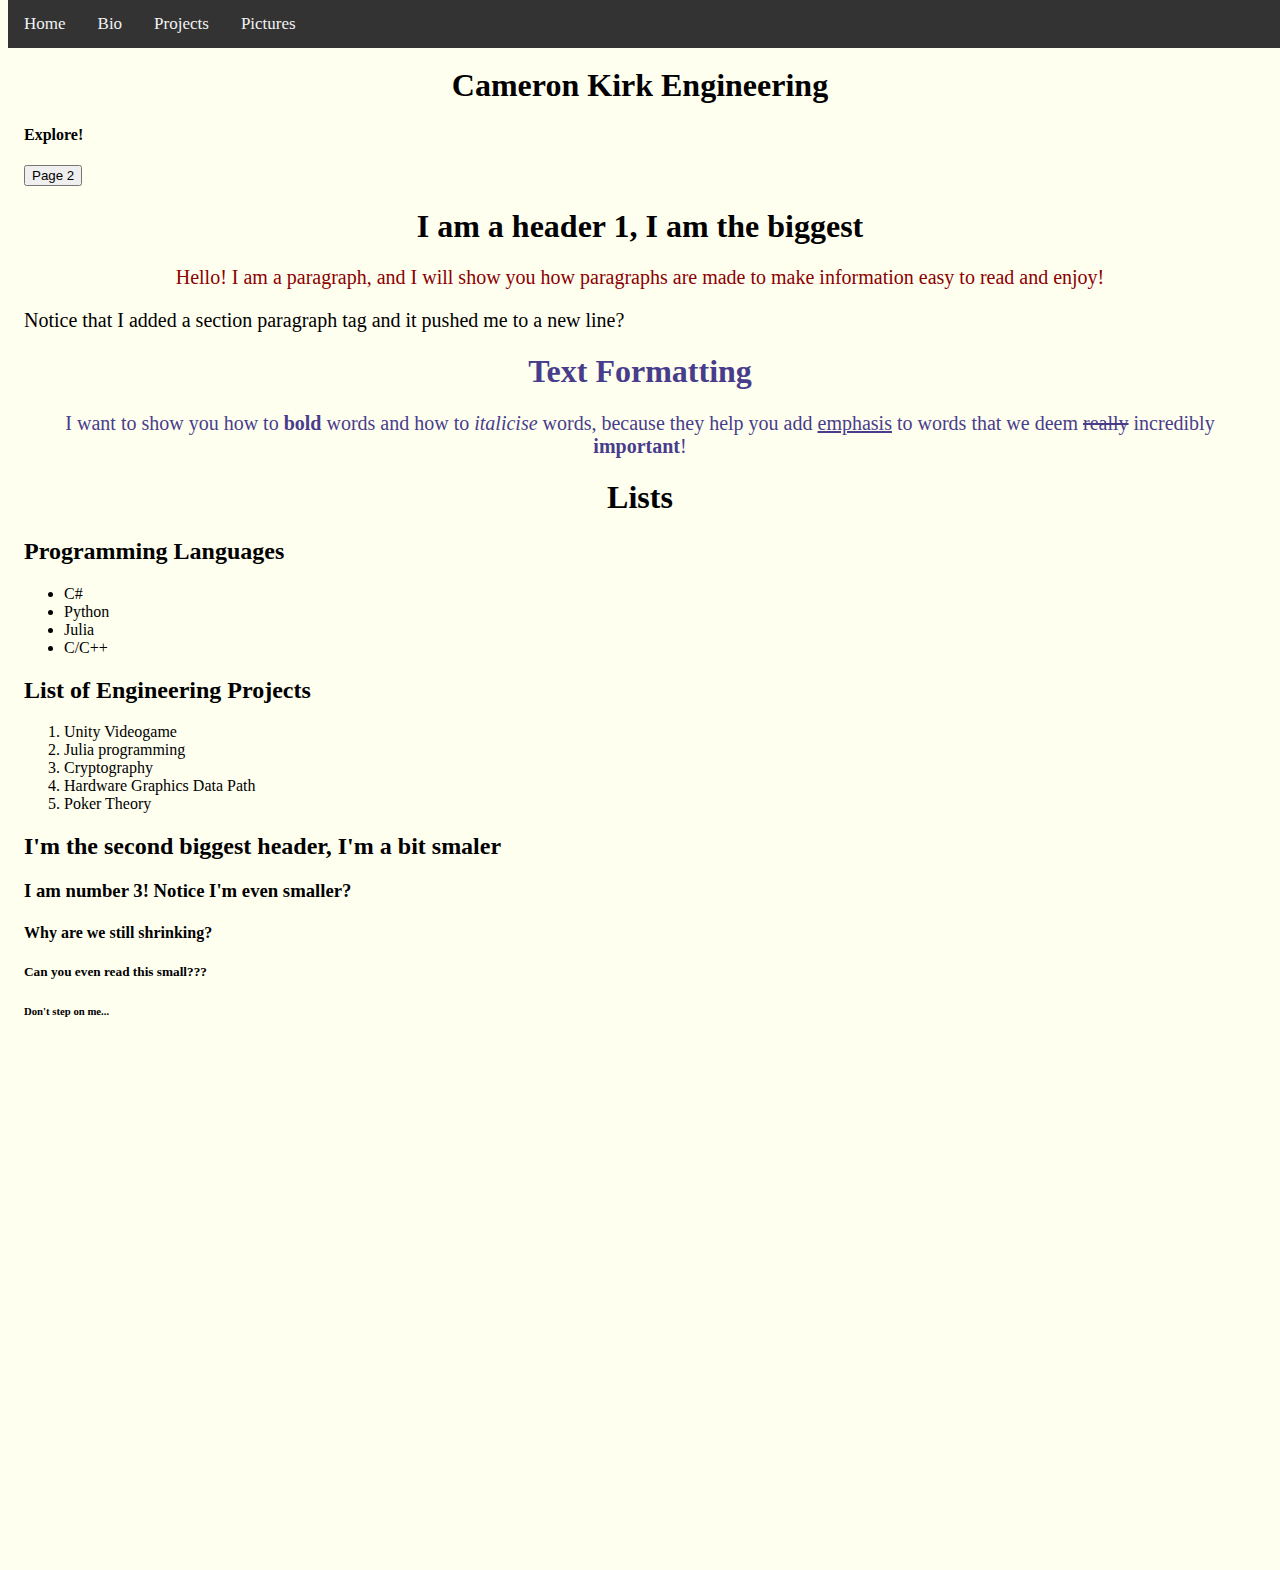
<file: index.html>
<!DOCTYPE html>
<html>
    <head>
        <link rel="stylesheet" type="text/css" href="stylesheet/stylesheet.css">
        <meta charset="utf-8">
        <title>Cameron Kirk Engineering</title>
    </head>
    <body>
        <div class="navbar">
            <a href="index.html">Home</a>
            <a href="bio.html">Bio</a>
            <a href="projects.html">Projects</a>
            <a href="pictures.html">Pictures</a>
        </div>

        <div  class="main">
        <h1>Cameron Kirk Engineering</h1>
        <h4>Explore!</h4>
        <a href="newpage.html"><button>Page 2</button></a>
        <h1>I am a header 1, I am the biggest</h1>
        <p id="para1">
            Hello! I am a paragraph, and I will show you how paragraphs are
            made to make information easy to read and enjoy!
        </p>
        <p>Notice that I added a section paragraph tag 
            and it pushed me to a new line?</p>

        <h1 class="center">Text Formatting</h1>
        <p class="center">I want to show you how to <b>bold</b> 
            words and how to <i>italicise</i>
            words, because they help you add <u>emphasis</u>
            to words that we deem <del>really</del>
            incredibly <b>important</b>!
        </p>
        <h1>Lists</h1>

        <h2>Programming Languages</h2>
        <ul>
            <li>C#</li>
            <li>Python</li>
            <li>Julia</li>
            <li>C/C++</li>
        </ul>

        <h2>List of Engineering Projects</h2>

            <ol>
                <li>Unity Videogame</li>
                <li>Julia programming</li>
                <li>Cryptography</li>
                <li>Hardware Graphics Data Path</li>
                <li>Poker Theory</li>                
            </ol>
        
        

        <h2>I'm the second biggest header, I'm a bit smaler</h2>
        <h3>I am number 3! Notice I'm even smaller?</h3>
        <h4>Why are we still shrinking?</h4>
        <h5>Can you even read this small???</h5>
        <h6>Don't step on me...</h6>
    </div>
    </body>
</html>
</file>
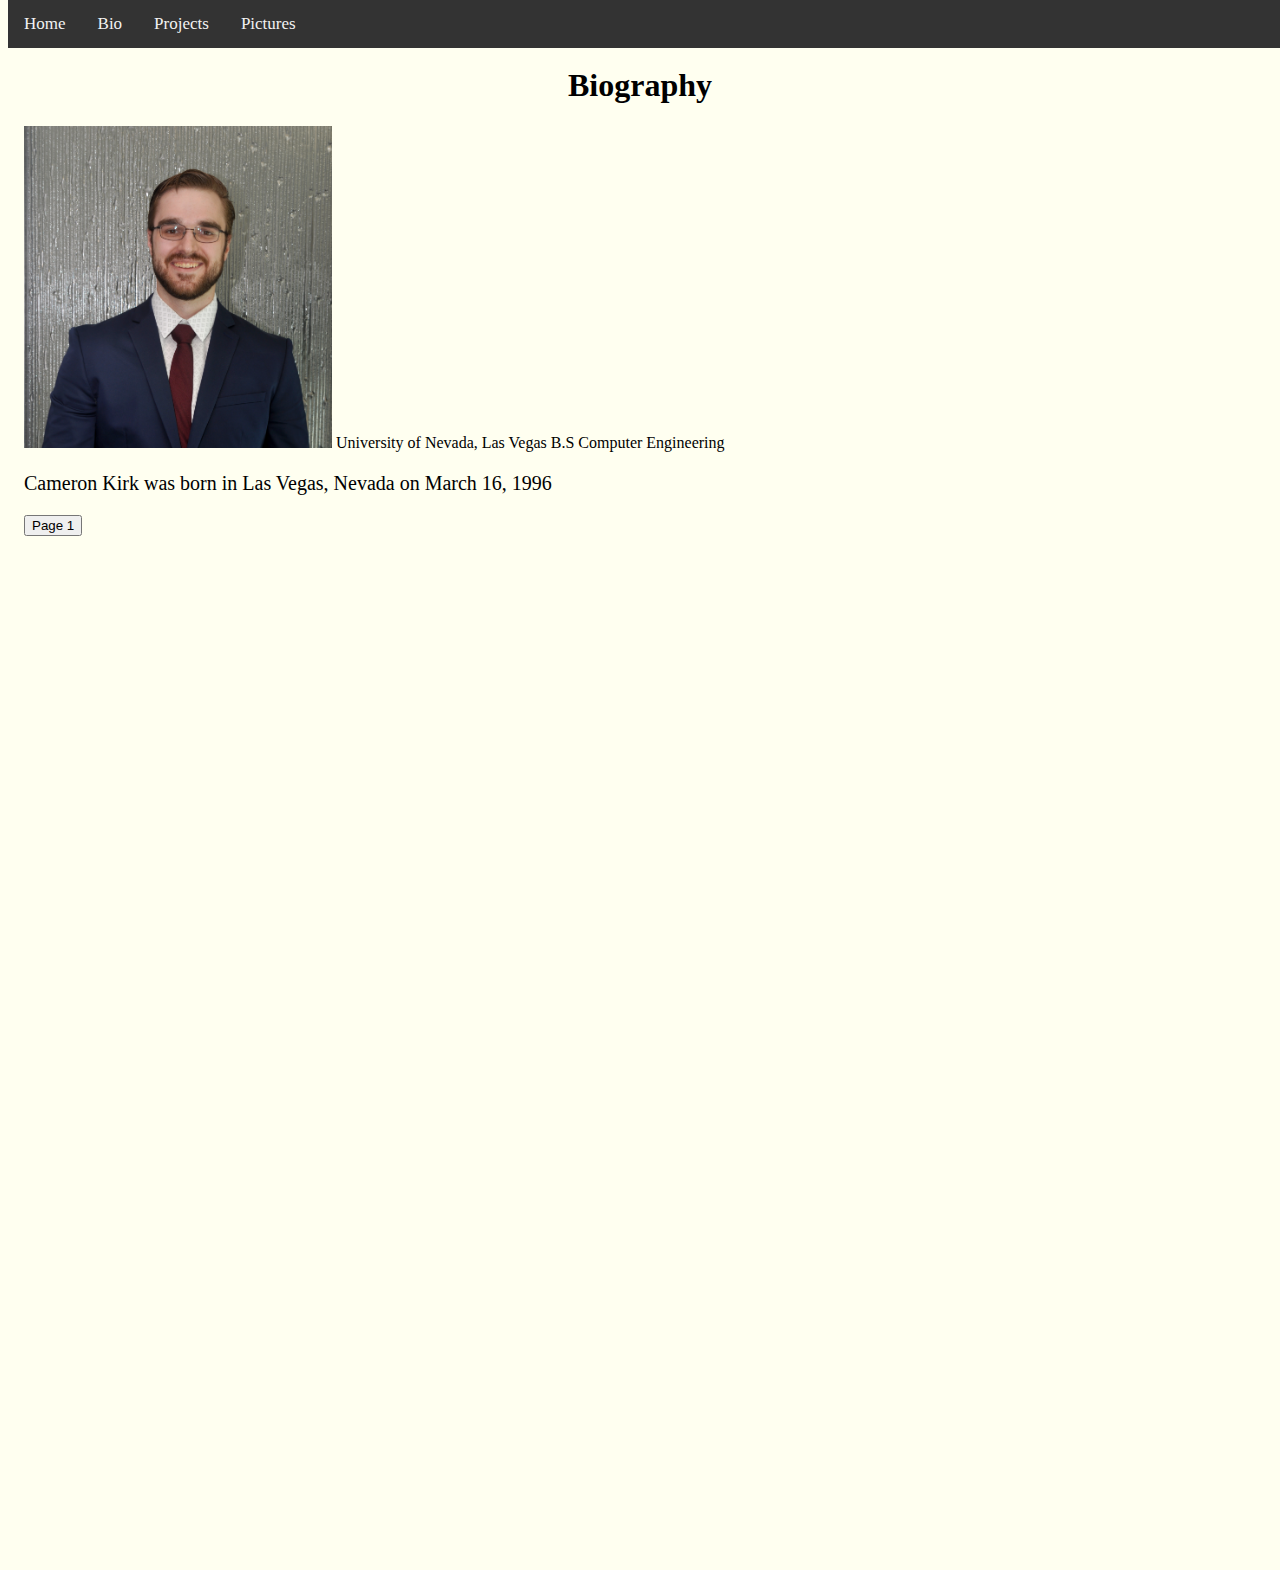
<file: bio.html>
<!DOCTYPE html>
<html>
    <head>
        <meta charset="utf-8">
        <title>Biography - Cameron Kirk Engineering</title>
        <link rel="stylesheet" type="text/css" href="stylesheet/stylesheet.css">
    </head>
    <body>
        <div class="navbar">
            <a href="index.html">Home</a>
            <a href="bio.html">Bio</a>
            <a href="projects.html">Projects</a>
            <a href="pictures.html">Pictures</a>
        </div>

        <div class="main">
            <h1>Biography</h1>
            <img src="images/CameronKirk.jpg" width="25%">
            University of Nevada, Las Vegas B.S Computer Engineering
            <p>Cameron Kirk was born in Las Vegas, Nevada on March 16, 1996</p>
            <a href="index.html"><button>Page 1</button></a>
        </div>
    </body>
</html>
</file>
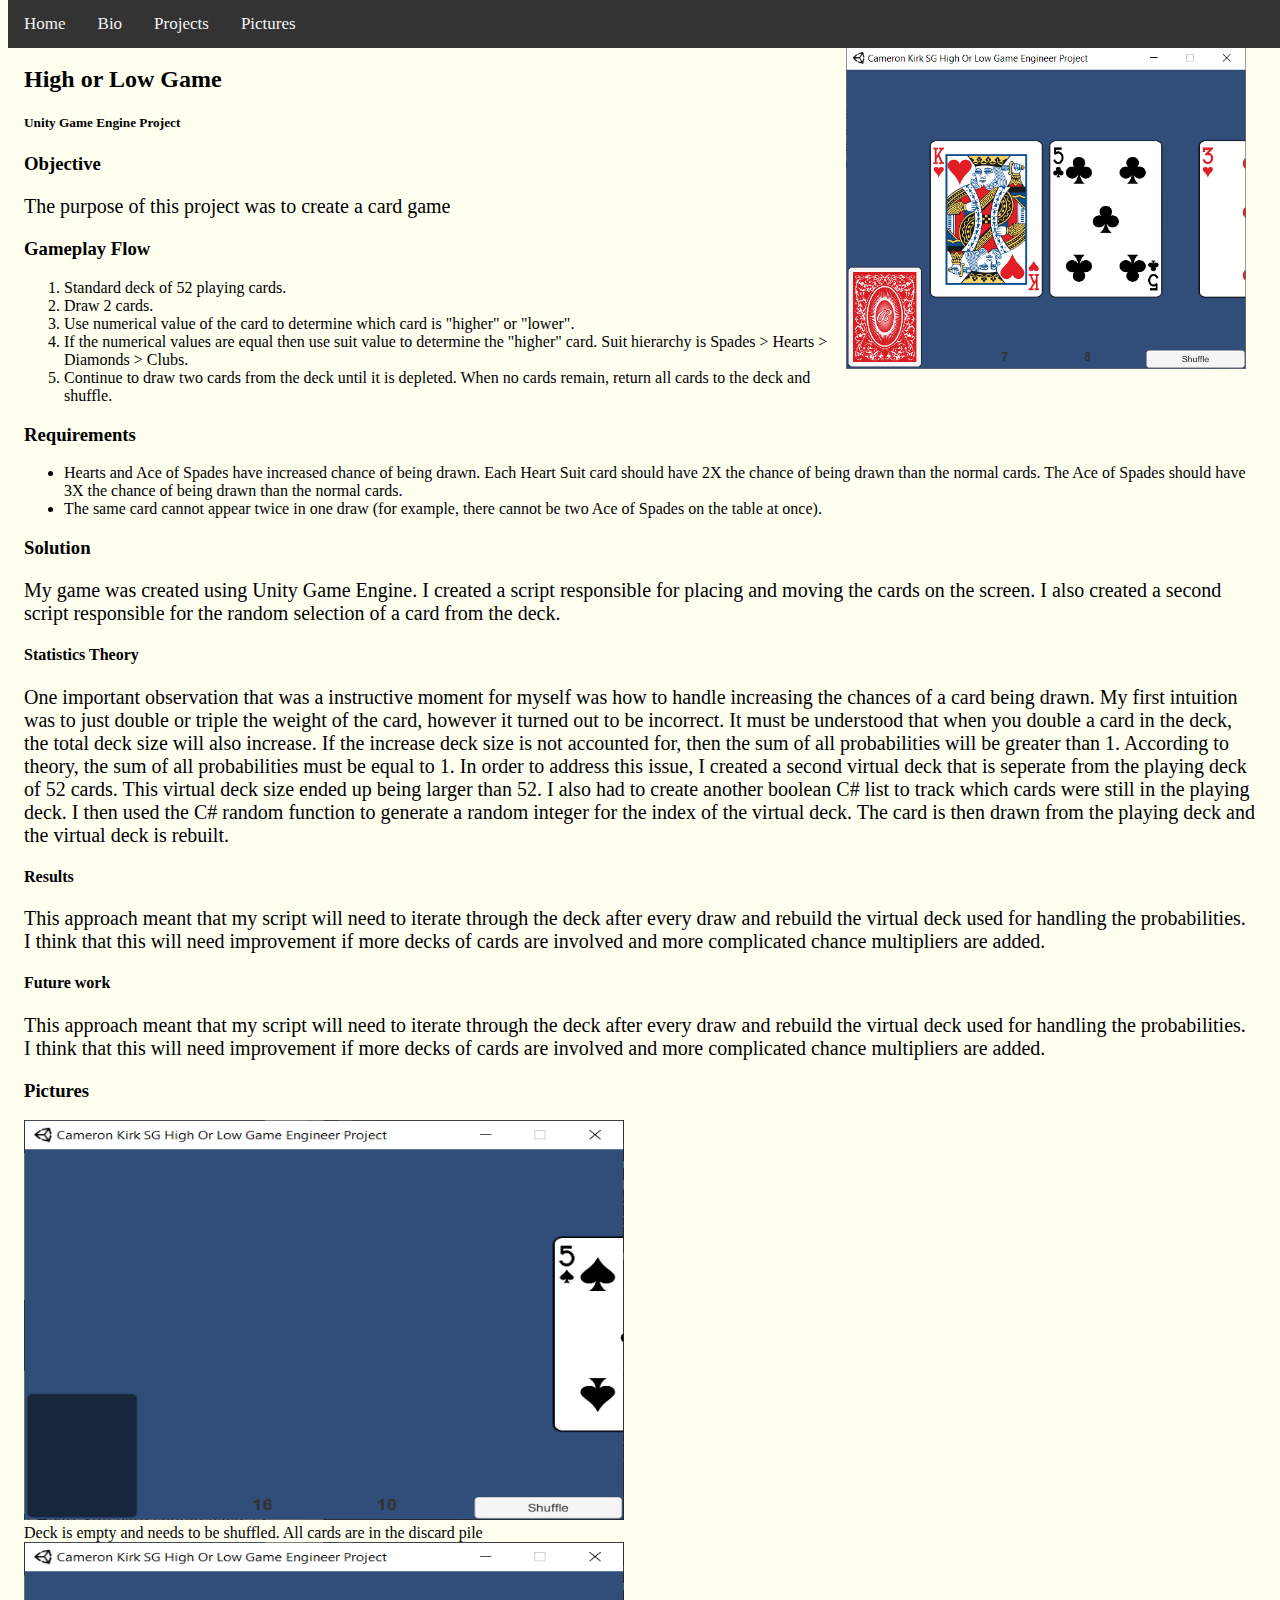
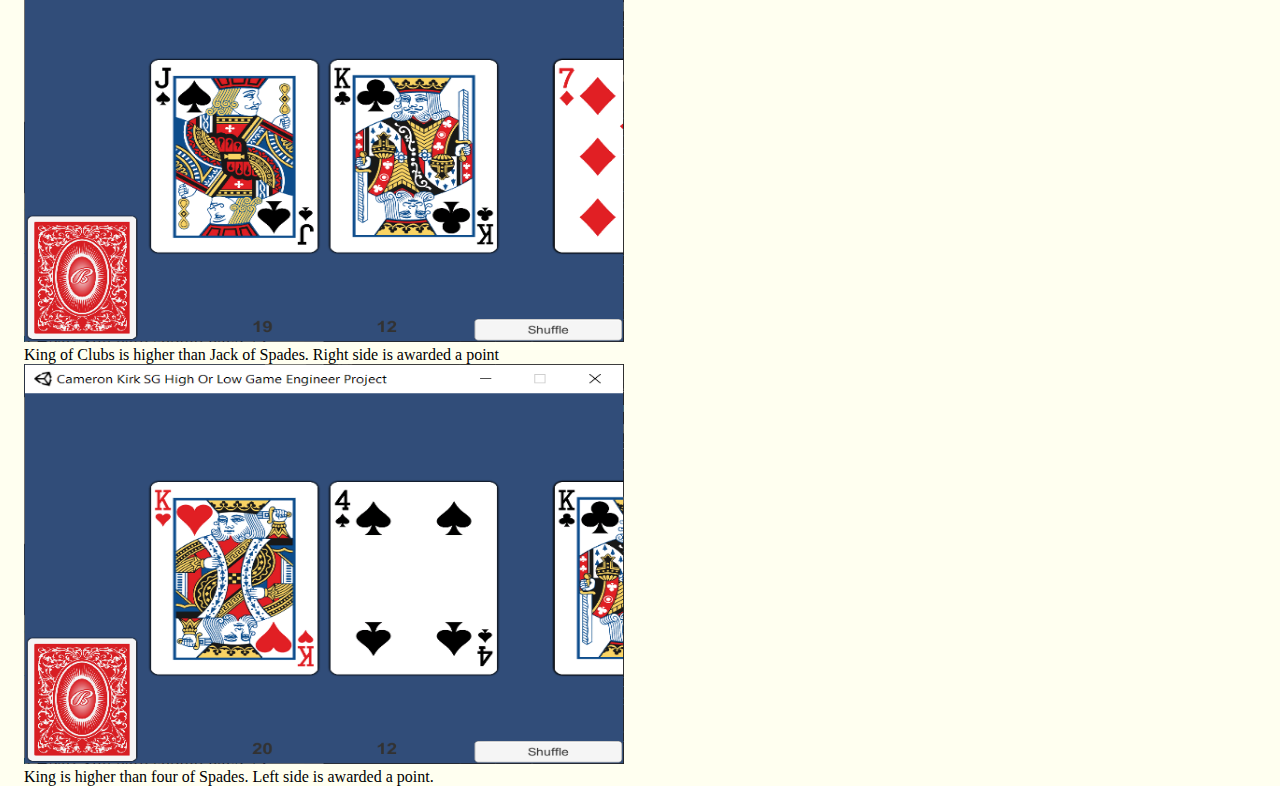
<file: high_or_low.html>
<!DOCTYPE html>
<html>
    <head>
        <meta charset="utf-8">
        <title>Projects - Cameron Kirk Engineering</title>
        <link rel="stylesheet" type="text/css" href="stylesheet/stylesheet.css">
    </head>
    <body>
        <div class="navbar">
            <a href="index.html">Home</a>
            <a href="bio.html">Bio</a>
            <a href="projects.html">Projects</a>
            <a href="pictures.html">Pictures</a>
        </div>

        <div class="main">
            <img src="images/Projects/highorlow1.PNG" width=400px align="right" hspace="10">
            <h2>High or Low Game</h2>
            <h5>Unity Game Engine Project</h5>
            <h3>Objective</h3>
            <p>The purpose of this project was to create a card game</p>
            <h3>Gameplay Flow</h3>
            <ol>
                <li>Standard deck of 52 playing cards.</li>
                <li>Draw 2 cards.</li>
                <li>Use numerical value of the card to determine
                    which card is "higher" or "lower".
                </li>
                <li>If the numerical values are equal then use suit value
                    to determine the "higher" card.
                    Suit hierarchy is Spades > Hearts > Diamonds > Clubs.
                </li>
                <li>Continue to draw two cards from the deck until it is depleted.
                    When no cards remain, return all cards to the deck and shuffle.
                </li>                
            </ol>
            <h3>Requirements</h3>
                <ul>
                    <li>Hearts and Ace of Spades have increased chance 
                        of being drawn. Each Heart Suit card should have
                        2X the chance of being drawn than the normal cards.
                        The Ace of Spades should have 3X the chance of being drawn
                        than the normal cards.
                    </li>
                    <li>The same card cannot appear twice in one draw (for example,
                        there cannot be two Ace of Spades on the table at once).
                    </li>
                </ul>
            <h3>Solution</h3>
            <p>My game was created using Unity Game Engine. 
                I created a script responsible for placing and moving the cards on the screen.
                I also created a second script responsible for the random selection of a card from
                the deck.
            </p>

            <h4>Statistics Theory</h4>

            <p>One important observation that was a instructive moment for
                myself was how to handle increasing the chances of a card 
                being drawn. My first intuition was to just double or triple 
                the weight of the card, however it turned out to be incorrect.
                It must be understood that when you double a card in the deck,
                the total deck size will also increase. If the increase deck size
                is not accounted for, then the sum of all probabilities will be 
                greater than 1. According to theory, the sum of all probabilities
                must be equal to 1. In order to address this issue, I created a
                second virtual deck that is seperate from the playing deck of
                52 cards. This virtual deck size ended up being larger than 52.
                I also had to create another boolean C# list to track which cards 
                were still in the playing deck. I then used the C# random function
                to generate a random integer for the index of the virtual deck.
                The card is then drawn from the playing deck and the virtual deck
                is rebuilt.
            </p>
            <h4>Results</h4>
            <p>This approach meant that my script will need
                to iterate through the deck after every draw and rebuild
                the virtual deck used for handling the probabilities.
                I think that this will need improvement if more decks of
                cards are involved and more complicated chance multipliers
                are added.
            </p>
            
            <h4>Future work</h4>
            <p>This approach meant that my script will need
                to iterate through the deck after every draw and rebuild
                the virtual deck used for handling the probabilities.
                I think that this will need improvement if more decks of
                cards are involved and more complicated chance multipliers
                are added.
            </p>


            <h3>Pictures</h3>
            <div class="gallery">
                <a target="_blank" href="images/Projects/highorlow2.PNG"   >
                    <img src="images/Projects/highorlow2.PNG" alt="Cinque Terre" width="600" height="400">
                </a>
                <div class="desc">Deck is empty and needs to be shuffled. All cards are in the discard pile</div>
            </div>
            <div class="gallery">
                <a target="_blank" href="images/Projects/highorlow3.PNG"   >
                    <img src="images/Projects/highorlow3.PNG" alt="Cinque Terre" width="600" height="400">
                </a>
                <div class="desc">King of Clubs is higher than Jack of Spades.
                    Right side is awarded a point</div>
            </div>
            <div class="gallery">
                <a target="_blank" href="images/Projects/highorlow4.PNG"   >
                    <img src="images/Projects/highorlow4.PNG" alt="Cinque Terre" width="600" height="400">
                </a>
                <div class="desc">King is higher than four of Spades. Left side is awarded a point.</div>
            </div>
            
        </div>
    </body>
</html>
</file>
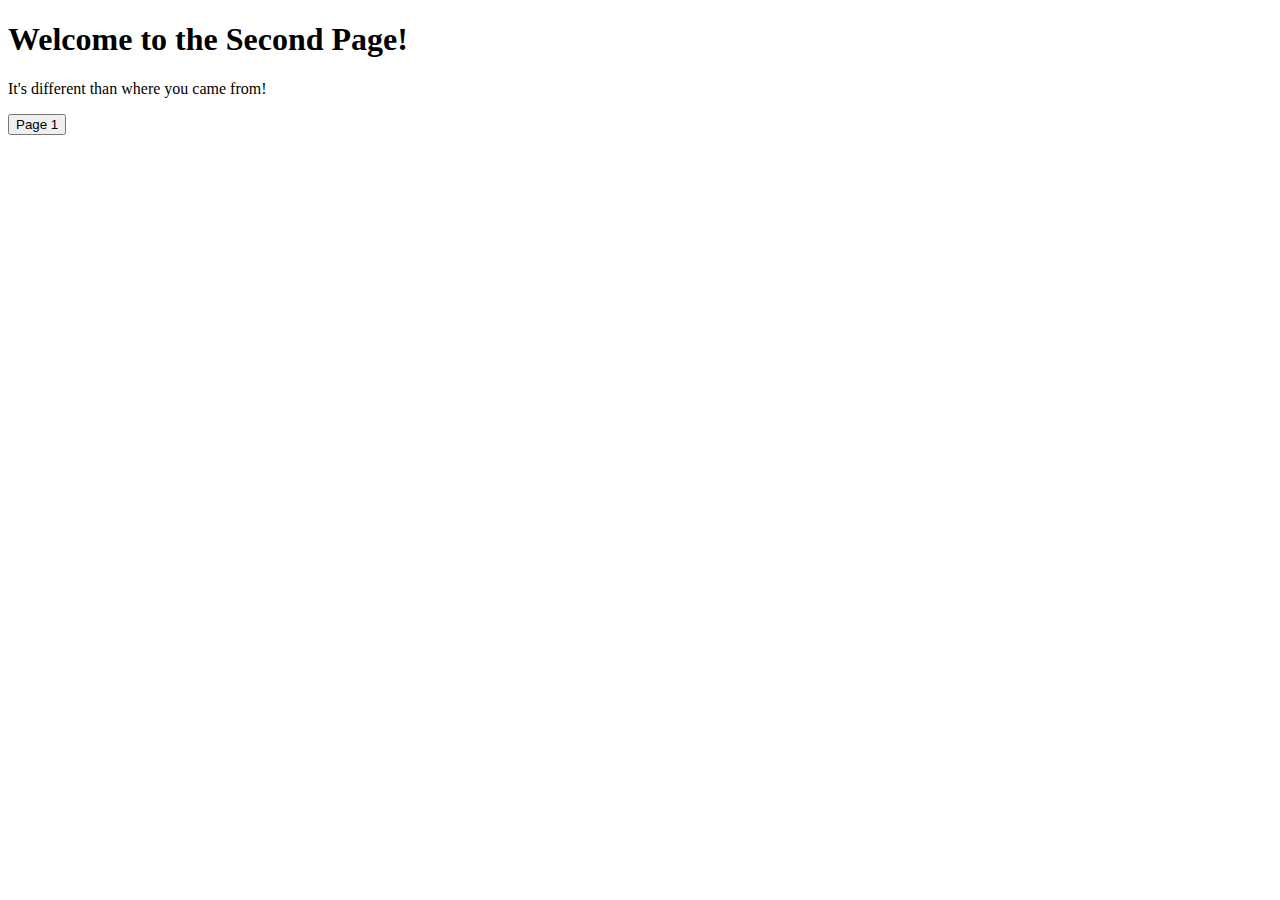
<file: newpage.html>
<!DOCTYPE html>
<html>
    <head>
        <meta charset="utf-8">
        <title>Cameron Kirk Engineering</title>
    </head>
    <body>
        <h1>Welcome to the Second Page!</h1>
        <p>It's different than where you came from!</p>
        <a href="index.html"><button>Page 1</button></a>
    </body>
</html>
</file>
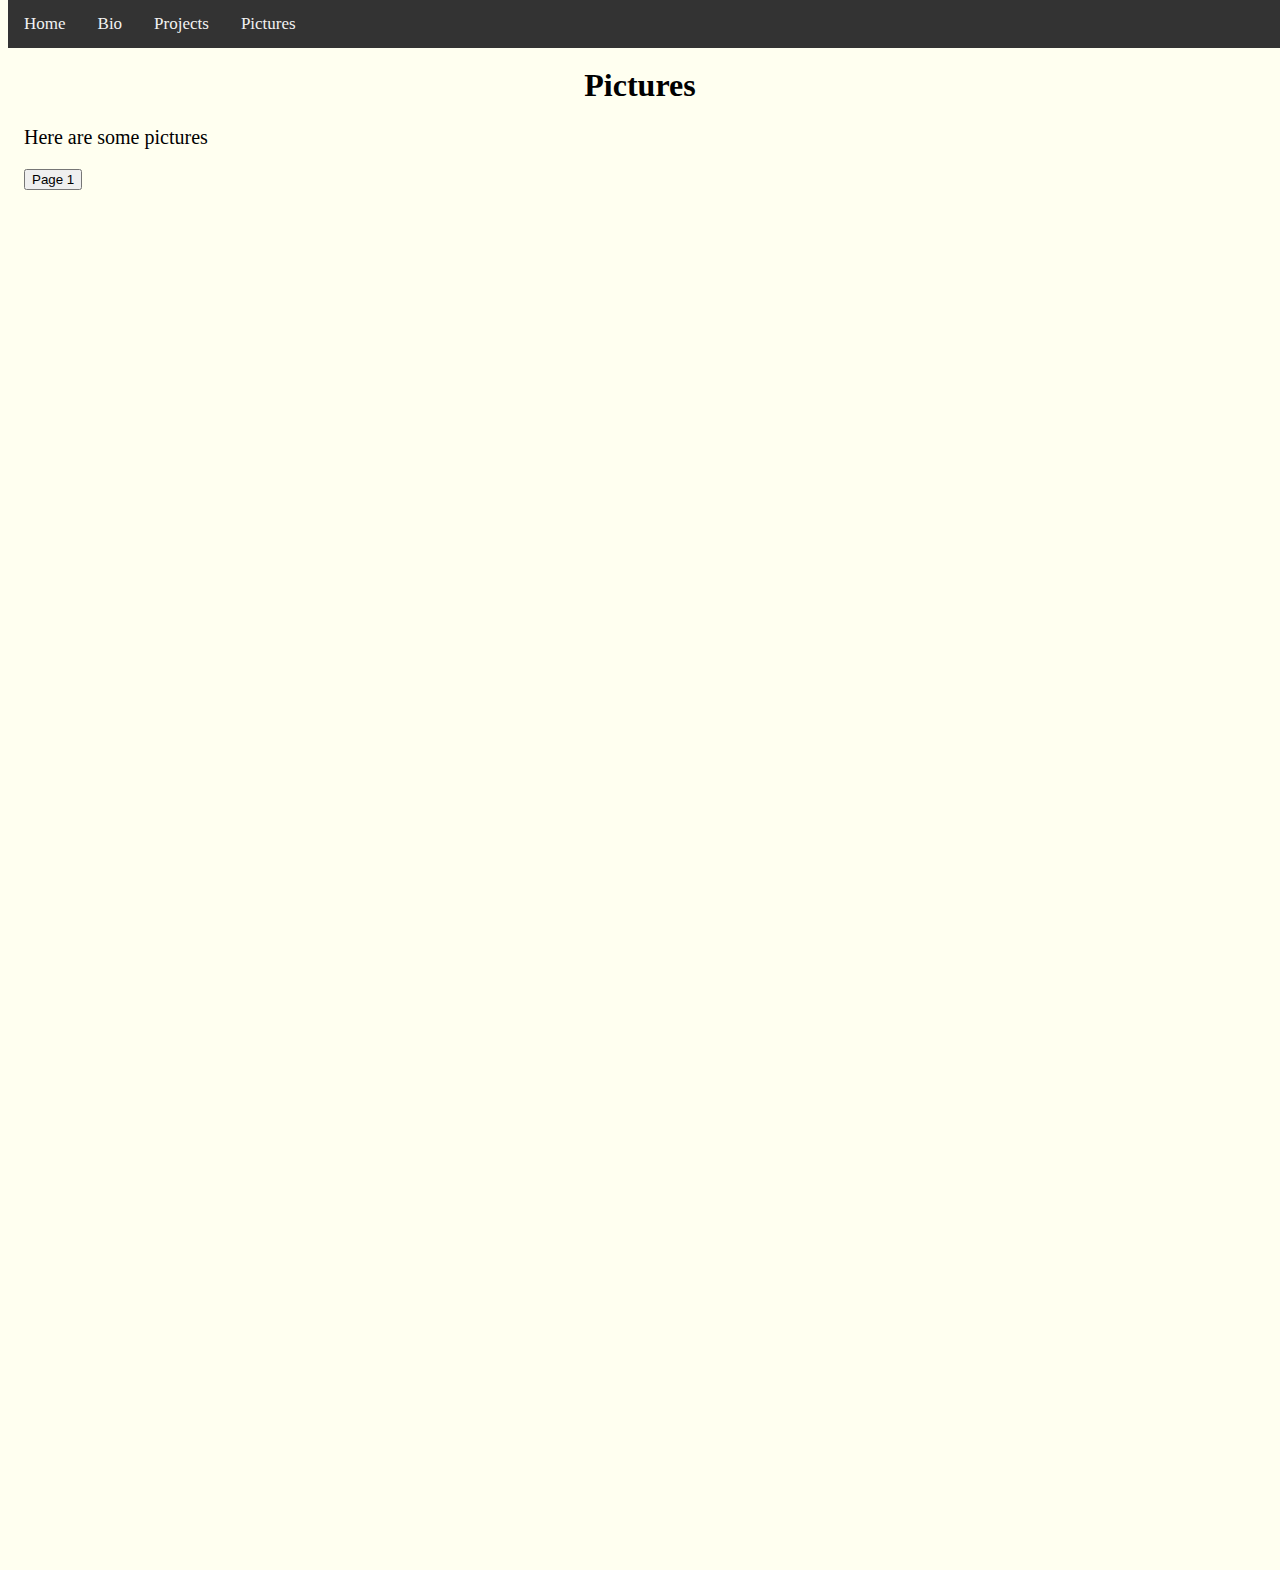
<file: pictures.html>
<!DOCTYPE html>
<html>
    <head>
        <meta charset="utf-8">
        <title>Pictures - Cameron Kirk Engineering</title>
        <link rel="stylesheet" type="text/css" href="stylesheet/stylesheet.css">
    </head>
    <body>
        <div class="navbar">
            <a href="index.html">Home</a>
            <a href="bio.html">Bio</a>
            <a href="projects.html">Projects</a>
            <a href="pictures.html">Pictures</a>
        </div>

        <div class="main">
            <h1>Pictures</h1>
            <p>Here are some pictures</p>
            <a href="index.html"><button>Page 1</button></a>
        </div>

    </body>
</html>
</file>
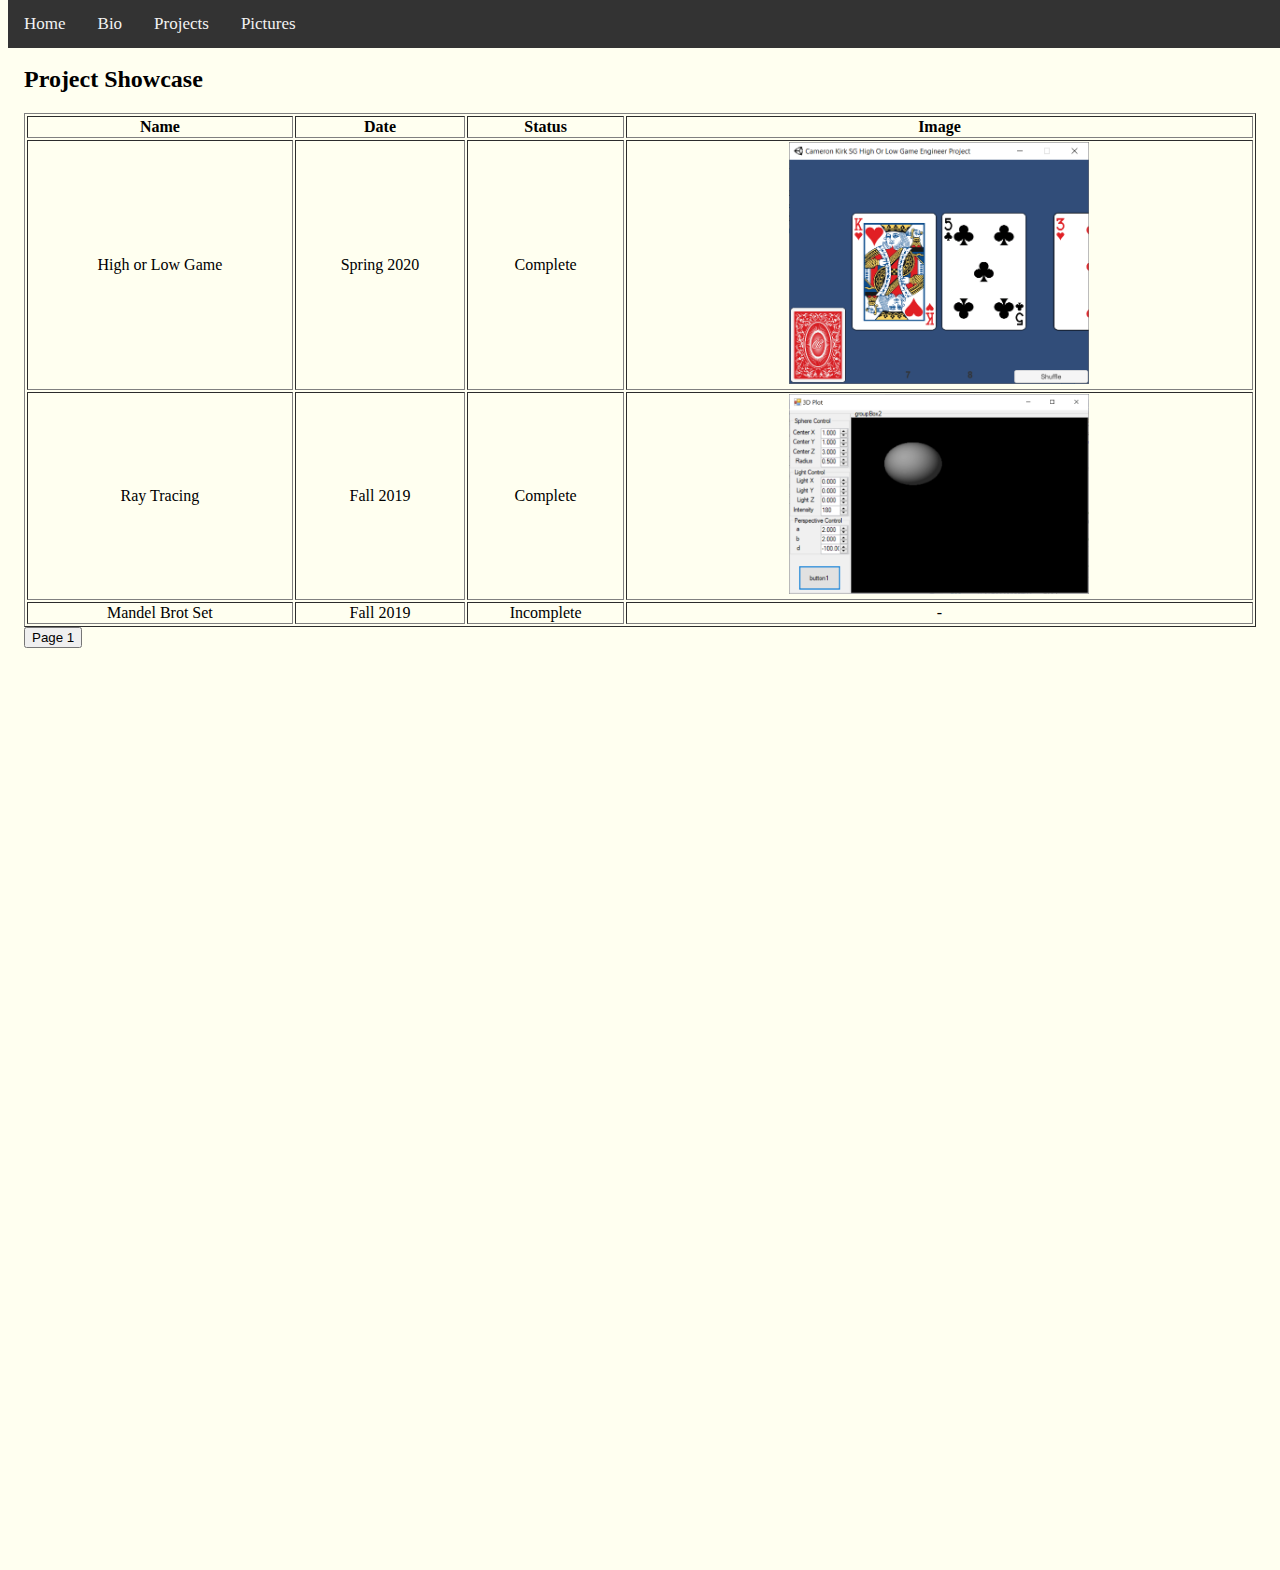
<file: projects.html>
<!DOCTYPE html>
<html>
    <head>
        <meta charset="utf-8">
        <title>Projects - Cameron Kirk Engineering</title>
        <link rel="stylesheet" type="text/css" href="stylesheet/stylesheet.css">
    </head>
    <body>
        <div class="navbar">
            <a href="index.html">Home</a>
            <a href="bio.html">Bio</a>
            <a href="projects.html">Projects</a>
            <a href="pictures.html">Pictures</a>
        </div>

        <div class="main">
            <h2>Project Showcase</h2>
        <table style="width: 100%" border="black" >
            <tr>
                <th>Name</th>
                <th>Date</th>
                <th>Status</th>
                <th>Image</th>
            </tr>
            <tr align="center">
                <td>High or Low Game</td>
                <td>Spring 2020</td>
                <td>Complete</td>
                <td><img src="images/Projects/highorlow1.PNG" width=300px></td>
            </tr>
            <tr align="center">
                <td>Ray Tracing</td>
                <td>Fall 2019</td>
                <td>Complete</td>
                <td><img src="images/Projects/raytrace1.PNG" width=300px></td>
            </tr>
            <tr align="center">
                <td>Mandel Brot Set</td>
                <td>Fall 2019</td>
                <td>Incomplete</td>
                <td>-</td>
            </tr>
        </table>
            <a href="index.html"><button>Page 1</button></a>
        </div>
    </body>
</html>
</file>
<file: stylesheet/stylesheet.css>
body{
    background-color:ivory;
}

h1{
    color: black;
    text-align: center;
}

p{
    font-size: 20px;
}

#para1 {
    text-align: center;
    color: darkred;
}

.center {
    text-align: center;
    color: darkslateblue;
}

.navbar{
    overflow: hidden;
    background-color: #333;
    position: fixed;
    top: 0;
    width: 100%;    
}

.navbar a{
    float: left;
    display: block;
    color: #f2f2f2;
    text-align: center;
    padding: 14px 16px;
    text-decoration: none;
    font-size: 17px;
}

.navbar a:hover{
    background: #ddd;
    color: black;
}

.main {
    padding: 16px;
    margin-top: 30px;
    height: 1500px;
}
</file>
